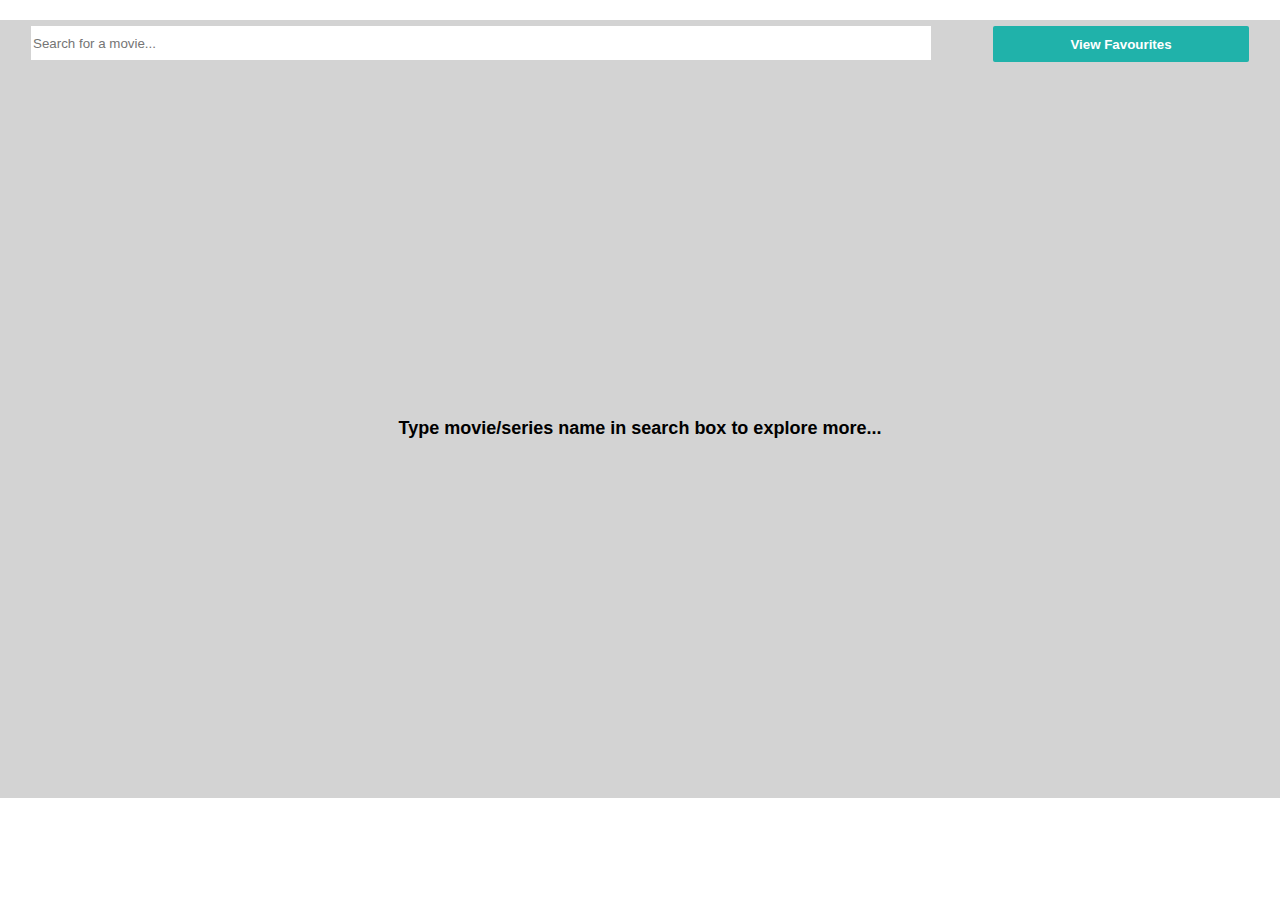
<file: index.html>
<!DOCTYPE html>
<html lang="en">
<head>
  <meta charset="UTF-8">
  <meta name="viewport" content="width=device-width, initial-scale=1.0">
  <link rel="stylesheet" href="styles.css">
  <title>IMDB Clone</title>
</head>
<body>
  <div class="container">
    <div class="top-bar">
        <input type="text" id="searchInput" placeholder="Search for a movie...">
        <button id="viewFavouritesBtn">View Favourites</button>
    </div>
    <div id="explore">Type movie/series name in search box to explore more...</div>
    <div id="searchResults"></div>
  </div>

  <script src="index.js"></script>
</body>
</html>
</file>
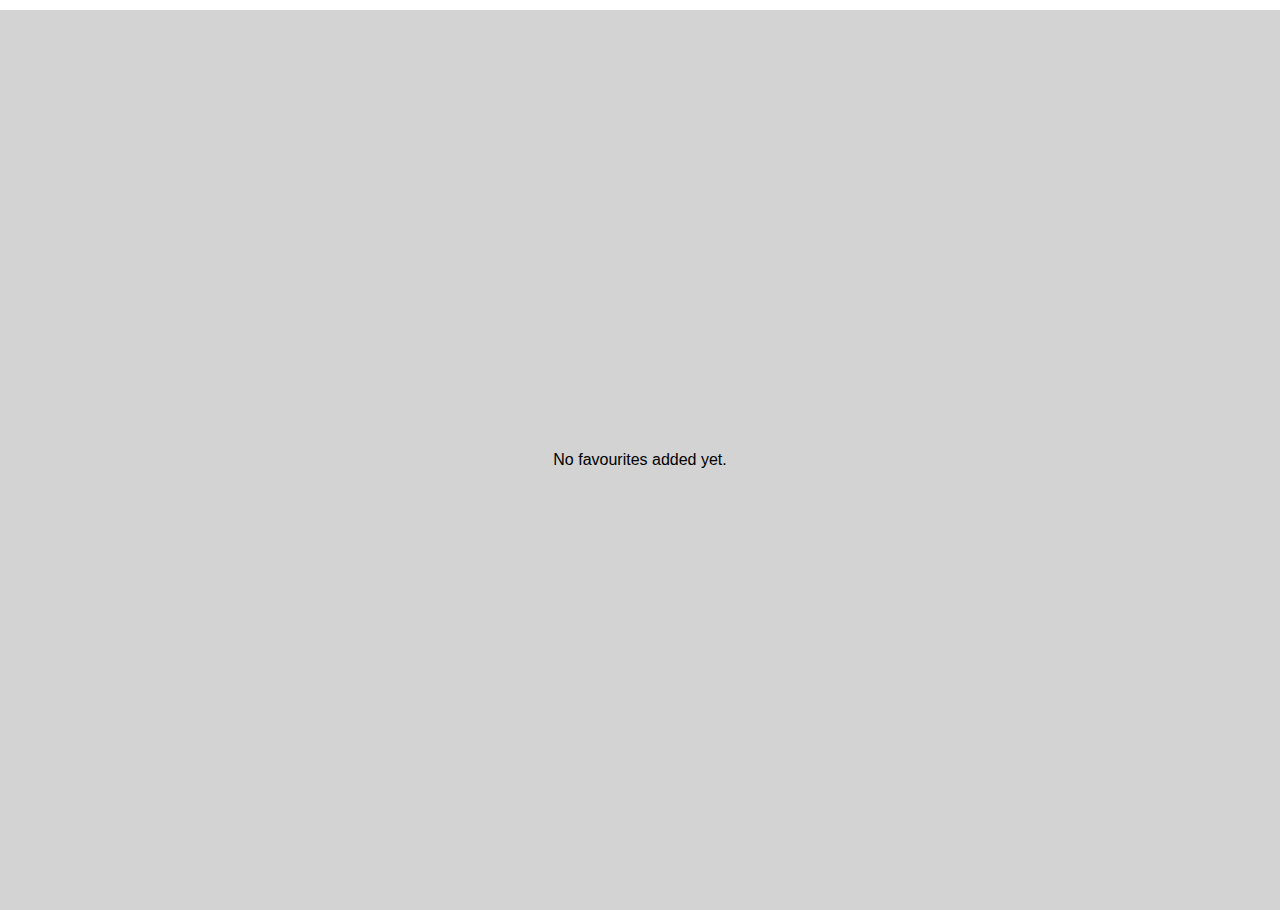
<file: favourites.html>
<!DOCTYPE html>
<html lang="en">
<head>
    <meta charset="UTF-8">
    <meta http-equiv="X-UA-Compatible" content="IE=edge">
    <meta name="viewport" content="width=device-width, initial-scale=1.0">
    <title>Favourites</title>
    <link rel="stylesheet" href="styles.css">
</head>
<body>
    <div id="favourites" class="search-results"></div>

    <script src="favourites.js"></script>
</body>
</html>
</file>
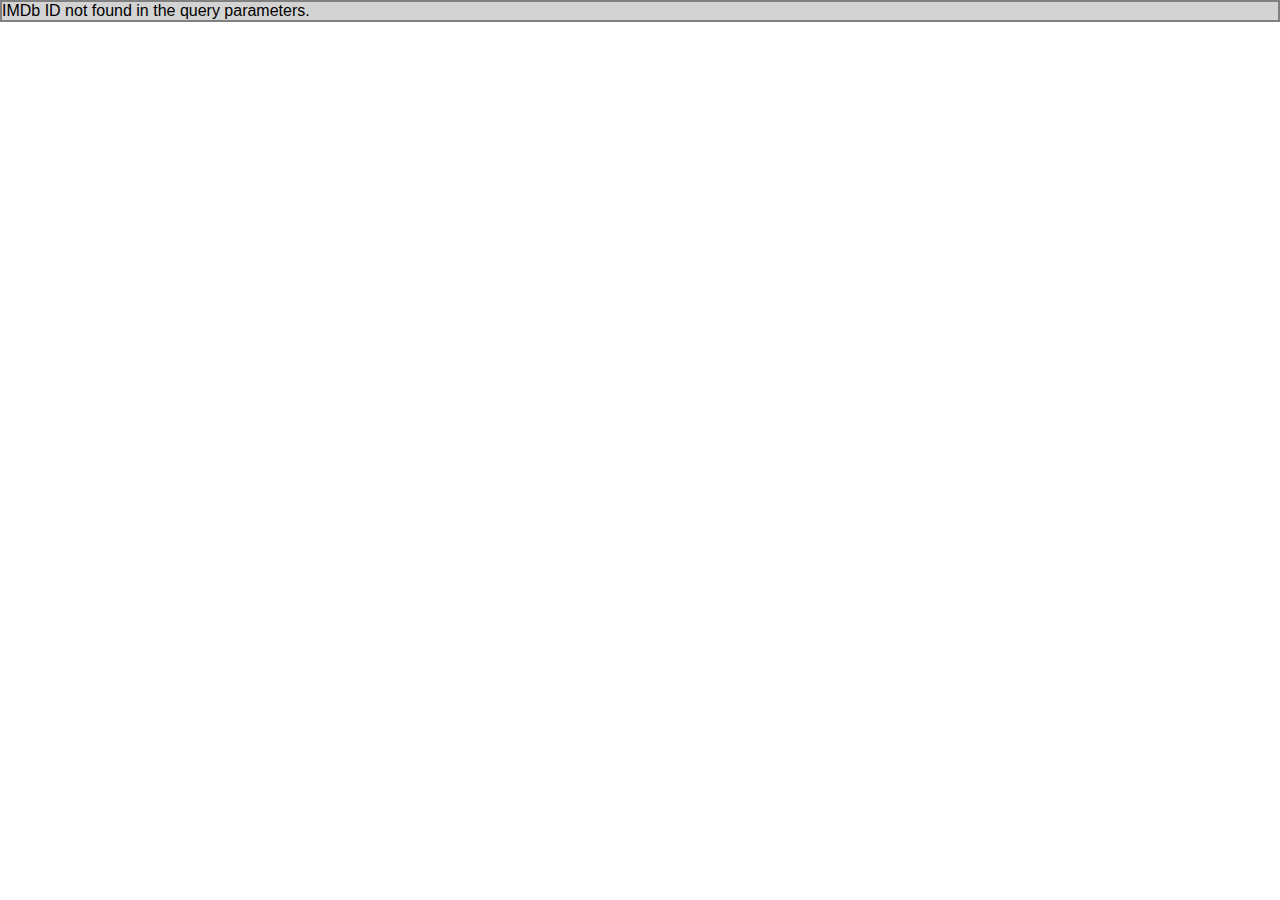
<file: moviedetails.html>
<!DOCTYPE html>
<html lang="en">
<head>
    <meta charset="UTF-8">
    <meta name="viewport" content="width=device-width, initial-scale=1.0">
    <link rel="stylesheet" href="styles.css">
    <title>Movie Details</title>
</head>
<body>
    <div id="movieDetails">
        <!-- Movie details will be displayed here dynamically -->
    </div>

    <script src="moviedetails.js"></script>
</body>
</html>
</file>
<file: styles.css>
body {
    font-family: Arial, sans-serif;
    margin: 0;
    padding: 0;
}

.container {
    width: 100%;
    margin: 20px auto;
    background-color: lightgray;
}

.top-bar{
    display: flex;
    justify-content: space-around;
    background-color: lightgray;
    height: 3rem;
}

#explore{
    height: 80vh;
    display: flex;
    justify-content: center;
    align-items: center;
    font-size: large;
    font-weight: bold;
}

#searchInput{
    width: 70%;
    border: none;
    margin: 6px;
    height: 2rem;
}

#searchResults {
    margin-top: 10px;
    display: flex;
    flex-wrap: wrap;
}

#viewFavouritesBtn{
    background-color: lightseagreen;
    color: white;
    font-weight: bold;
    border-radius: 2px;
    border: none;
    width: 20%;
    margin: 6px;
}

.movie-card {
    border: 1px solid #ddd;
    margin: 10px;
    padding: 10px;
    cursor: pointer;
    width: 15rem;
    box-sizing: border-box;
    background-color: aliceblue;
    border-radius: 2px;
}

.movie-poster {
    width: 100%;
    height: auto;
}

.favourite-btn {
    background-color: #3498db;
    color: #fff;
    border: none;
    padding: 5px 10px;
    cursor: pointer;
}

.movie-details {
    width: 100%;
    padding: 20px;
}

.movie-info{
    width: 50%;
    margin: 20px;
    padding: 10px;
    display: flex;
}

#movieDetails{
    background-color: lightgray;
    border: 2px solid gray;
}

#favourites{
    margin-top: 10px;
    display: flex;
    flex-wrap: wrap;
    background-color: lightgray;
    height: 100vh;
    justify-content: center;
    align-items: center;
}

.remove-btn{
    background-color: red;
    color: #fff;
    border: none;
    padding: 5px 10px;
    cursor: pointer;
}
</file>
